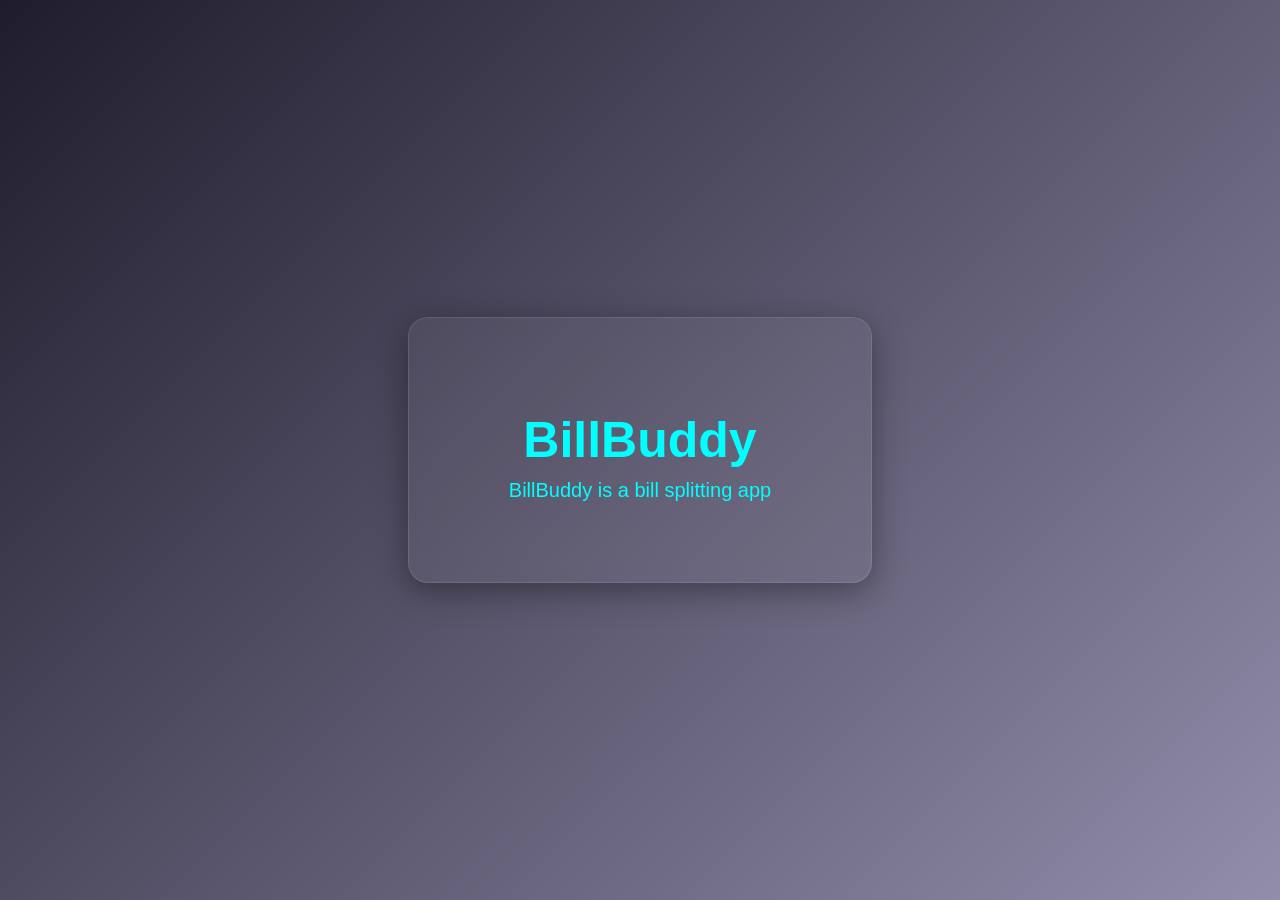
<file: index.html>
<html>

<head>
    <title>BillBuddy</title>
    <link rel="stylesheet" href="index.css">
</head>

<body>
    <div class="container">
        <h1 class="title">BillBuddy</h1>
        <p class="subtitle">BillBuddy is a bill splitting app</p>
    </div>
</body>

</html>
</file>
<file: index.css>
body {
    margin: 0;
    min-height: 100vh;
    display: flex;
    align-items: center;
    justify-content: center;
    background: linear-gradient(135deg, #1f1c2c, #928dab);
    /* Added a nice background to show off the glass */
    color: cyan;
    font-family: 'Segoe UI', Tahoma, Geneva, Verdana, sans-serif;
}

.title {
    text-align: center;
    font-size: 50px;
    margin-bottom: 10px;
    transition: color 0.4s ease;
}

.subtitle {
    text-align: center;
    font-size: 20px;
    margin-top: 0;
}

.container {
    display: flex;
    flex-direction: column;
    align-items: center;
    justify-content: center;
    padding: 60px 100px;

    /* Glassmorphism Effect */
    background: rgba(255, 255, 255, 0.05);
    border-radius: 20px;
    box-shadow: 0 8px 32px 0 rgba(0, 0, 0, 0.37);
    backdrop-filter: blur(12px);
    -webkit-backdrop-filter: blur(12px);
    border: 1px solid rgba(255, 255, 255, 0.1);

    /* Smooth transition for hover */
    transition: transform 0.4s ease, box-shadow 0.4s ease;
}

/* Increase size on hover */
.container:hover {
    transform: scale(1.08);
    /* Scales up by 8% */
    box-shadow: 0 15px 45px 0 rgba(0, 238, 255, 0.651);
}

/* Change title color to white when container is hovered */
.container:hover .title {
    color: white;
}
</file>
